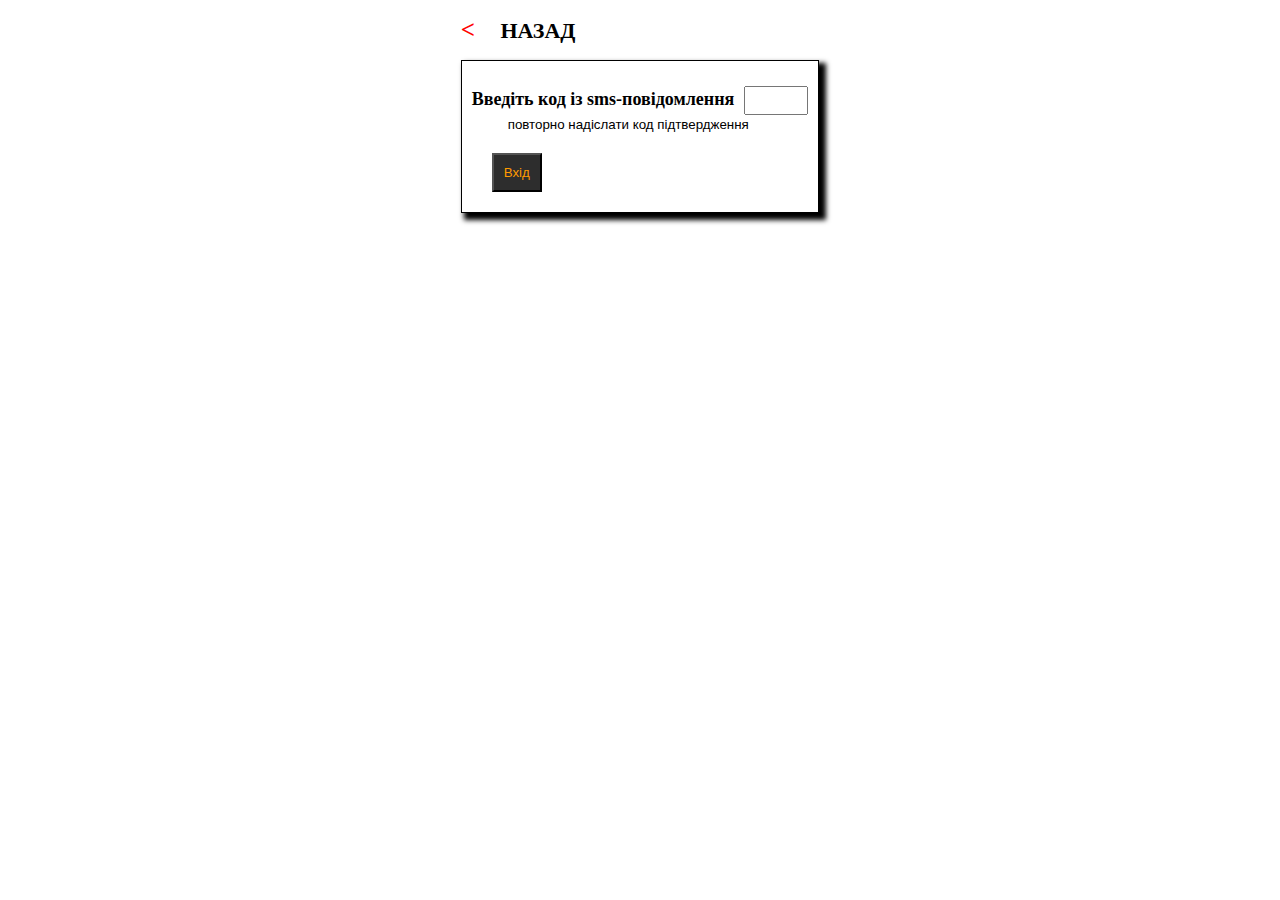
<file: documents/codeenter.html>
<!DOCTYPE html>
<html lang="uk">
<head>
    <meta charset="UTF-8">
    <meta name="viewport" content="width=device-width, initial-scale=1.0">
    <meta http-equiv="X-UA-Compatible" content="ie=edge">
    <link rel="stylesheet" type="text/css" href="../style_css/code.css">
    <title>Document</title>
</head>
<body>
    <aside>
        <p><a href="../documents/enter.html"><span><</span> НАЗАД</a></p>
        <form name="keyenter">
            <label for="codeenter"><p>Введіть код із sms-повідомлення</p><input id="codeenter" name="codeenter" type="password" required="required"></label><br>
            <label for="newcodeenter"><input id="newcodeenter" name="newcodeenter" type="submit" value="повторно надіслати код підтвердження"></label><br>
            <button type="submit">Вхід</button>
        </form>
    </aside>
</body>
</html>
</file>
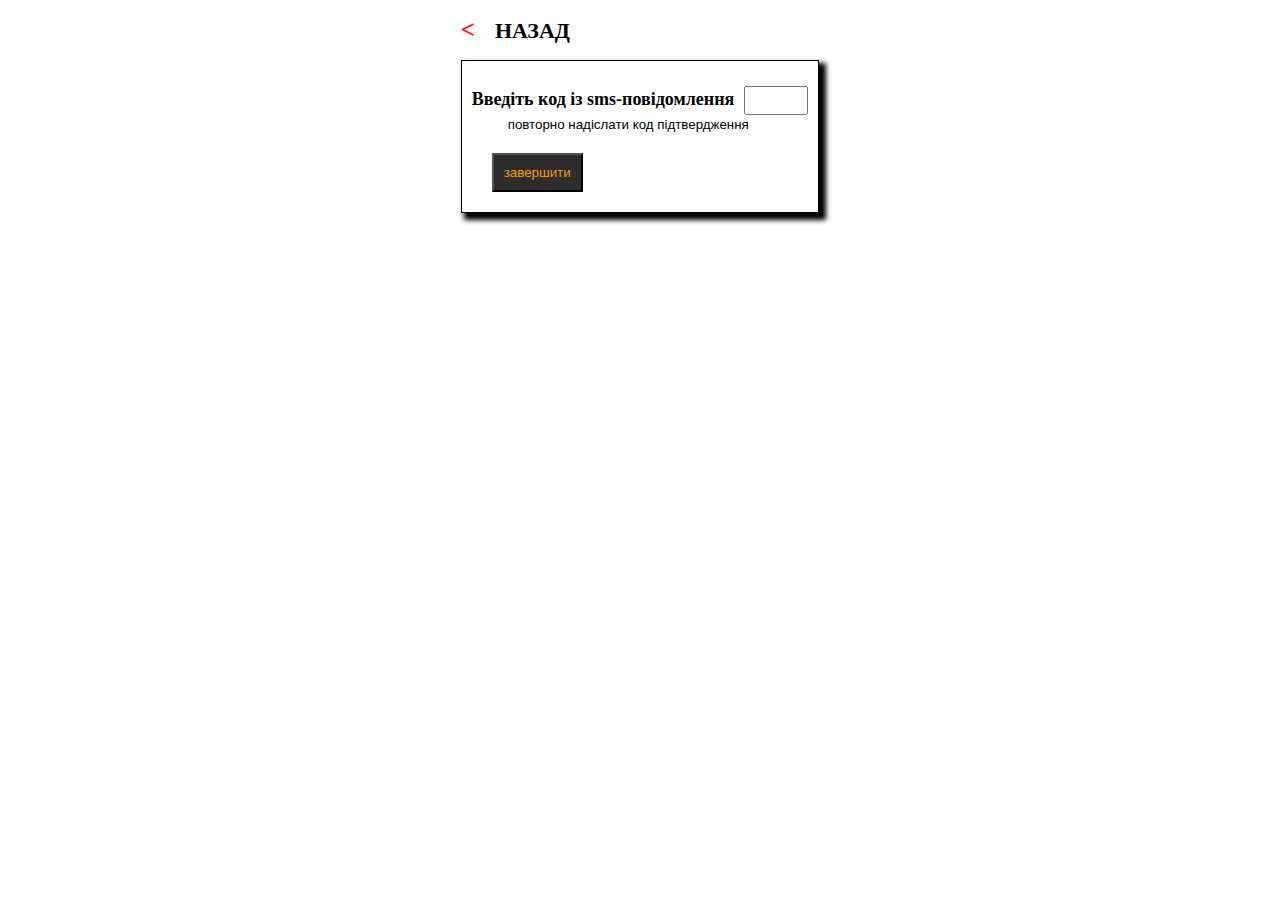
<file: documents/coderegistration.html>
<!DOCTYPE html>
<html lang="uk">
<head>
    <meta charset="UTF-8">
    <meta name="viewport" content="width=device-width, initial-scale=1.0">
    <meta http-equiv="X-UA-Compatible" content="ie=edge">
    <link rel="stylesheet" type="text/css" href="../style_css/code.css">
    <title>екстрим портал</title>
</head>
<body>
    <aside>
        <p><a href="../documents/registration.html"><span><</span>НАЗАД</a></p>
        <form name="keyRegistration">
            <label for="coderegistration"><p>Введіть код із sms-повідомлення</p><input id="coderegistration" name="coderegistration" type="password" required="required"></label><br>
            <label for="newcoderegistratiom"><input id="newcoderegistratiom" name="newcoderegistratiom" type="submit" value="повторно надіслати код підтвердження"></label><br>
            <button type="submit">завершити</button>
        </form>
    </aside>
</body>
</html>
</file>
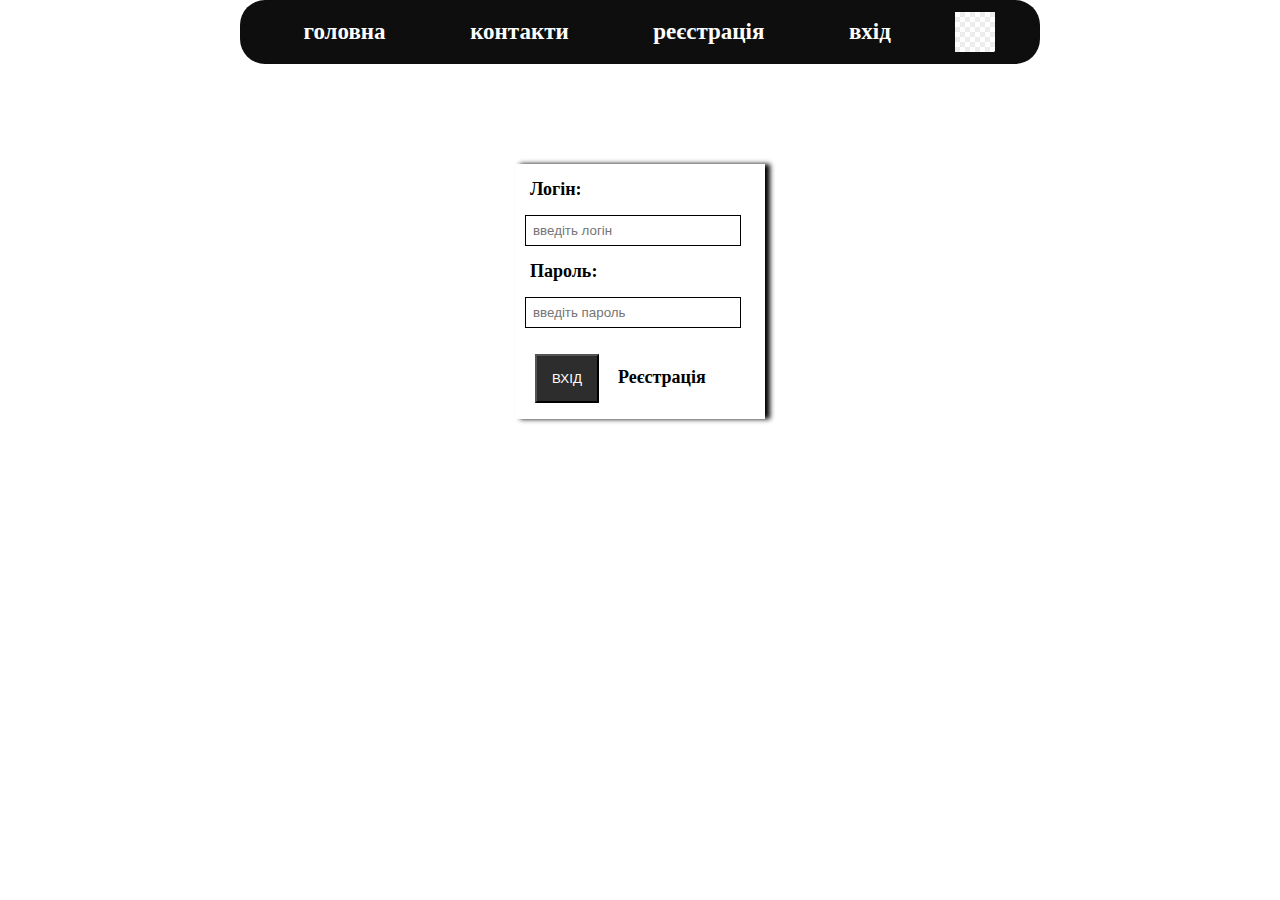
<file: documents/enter.html>
<!DOCTYPE html>
<html lang="uk" manifest>
<head>
    <meta charset="UTF-8">
    <meta name="viewport" content="width=device-width, initial-scale=1.0">
    <meta http-equiv="X-UA-Compatible" content="ie=edge">
    <link rel="shortcut icon" href="../media/img/favicon.ico">
    <link rel="stylesheet" type="text/css" href="../style_css/heder.css">
    <link rel="stylesheet" type="text/css" href="../style_css/enter.css">
    <title>екстрим портал</title>
</head>
<body>
    <header>
        <aside>
         <nav>
             <span><a href="../index.html">головна</a></span>
             <span><a href="../documents/contact.html">контакти</a></span>
             <span><a href="../documents/registration.html">реєстрація</a></span>
             <span>вхід</span>
             <span class="menu"></span>
         </nav>
        </aside>
    </header>
    <section>
        <form name="enter">
            <label for="login"><span>Логін:</span><input id="login" name="login" type="text" placeholder="введіть логін" required="required"></label>
            <label for="password"><span>Пароль:</span><input id="password" name="password" type="password" placeholder="введіть пароль" required="required"></label>
            <p><button type="submit"><a href="../documents/codeenter.html">ВХІД</a></button>
               <span><a href="../documents/registration.html">Реєстрація</a></span>
            </p>        
        </form>
    </section>
</body>
</html>
</file>
<file: style_css/code.css>
body {
    margin: 0;
    padding: 0;
    display: flex;
    justify-content: space-evenly;
}

a {
    text-decoration: none;
    color: black;
}

aside>p>a {
    font-size: 22px;
    font-weight: 700;
    margin: 40px 0px;
}

span {
    color: red;
    font-size: 25px;
    padding-right: 20px;
}

form {
    border: 1px solid black;
    box-shadow: 5px 5px 5px 2px black;
    padding: 20px 0px;
}

label>p {
    display: inline;
    font-weight: 700;
    font-size: 18px;
    padding: 20px 10px;
}

[type="password"] {
    width: 50px;
    padding: 5px;
    margin-top: 5px;
    margin-right: 10px;
}

[type="password"]:focus {
    background: #2d2d2d;
    color: white;
    border: 2px solid black;
}

[value] {
    display: inline;
    margin-left: 40px;
    border: none;
    background: white;
}

button {
    padding: 10px;
    margin: 20px 0px 0px 30px;
    background: #2d2d2d;
    color: #ff9b00;
}
</file>
<file: style_css/heder.css>
header{
    position: relative;
    margin: 0 auto;
    max-width: 800px;
    background:#0e0e0e;
    border-radius:25px; 
}
nav{
    padding: 12px 0px;
    display: flex;
    flex-wrap: wrap;
    justify-content:space-evenly;
} 
nav>span{
    font-size:23px;
    position: relative;
    color: white;
    padding: 7px 20px;
    border-right:1px solid #0e0e0e;
}
nav>span>a{
    font-size:23px;
    color: white;
}
nav>span:hover{
    border-right:1px solid black;
    box-shadow:2px 0px 2px white;
}
header>menu{
    position: relative;;
    margin: 0%0%0%65%;
    max-width: 150px;
    background: #2d2d2d;
    padding:0px;
    border-radius:10px; 
    opacity: 0;
}
ul{
    margin: 0px;
}
li>a{
    color: white;
}
.header{
    list-style-type: none;
    font-size:16px;
    border-bottom: 1px solid  #2d2d2d;
}
.header:hover{
    box-shadow:1px 2px 2px #ffe237;
}
header>menu:hover{
    opacity: 1;
} 
.menu{
    background-image: url(../media/img/menu.png)
}
</file>
<file: style_css/enter.css>
body{
    margin: 0;
    padding: 0;
}
a{
    text-decoration: none
}
section{
    display: flex;
    justify-content: space-evenly;
}
form{
    min-width: 250px;
    border:3px solid blck;
    box-shadow: 5px 0px 5px black;
    margin-top:100px; 
}
label{
    display: block;
}
label>span{
    display: block;
}
input{
    width: 200px;
    border: 1px solid black; 
    padding: 7px;
    margin: 0px 10px;
}
input:focus{
    border:2px;
    background: #2d2d2d;
    color: white;
    box-shadow: 2px 0px 3px black;
}
span{
    font-weight: 700;
    font-size: 18px;
    padding:15px; 
}
button{
    position: relative;
    padding: 15px;
    margin:10px 0px 0px 20px;
    background: #2d2d2d;
}
button>a{
    display: button;
    color: white;
}
button+span>a{
    color: black;
}
button+span:hover{
    background: #ff9b00;
}
</file>
